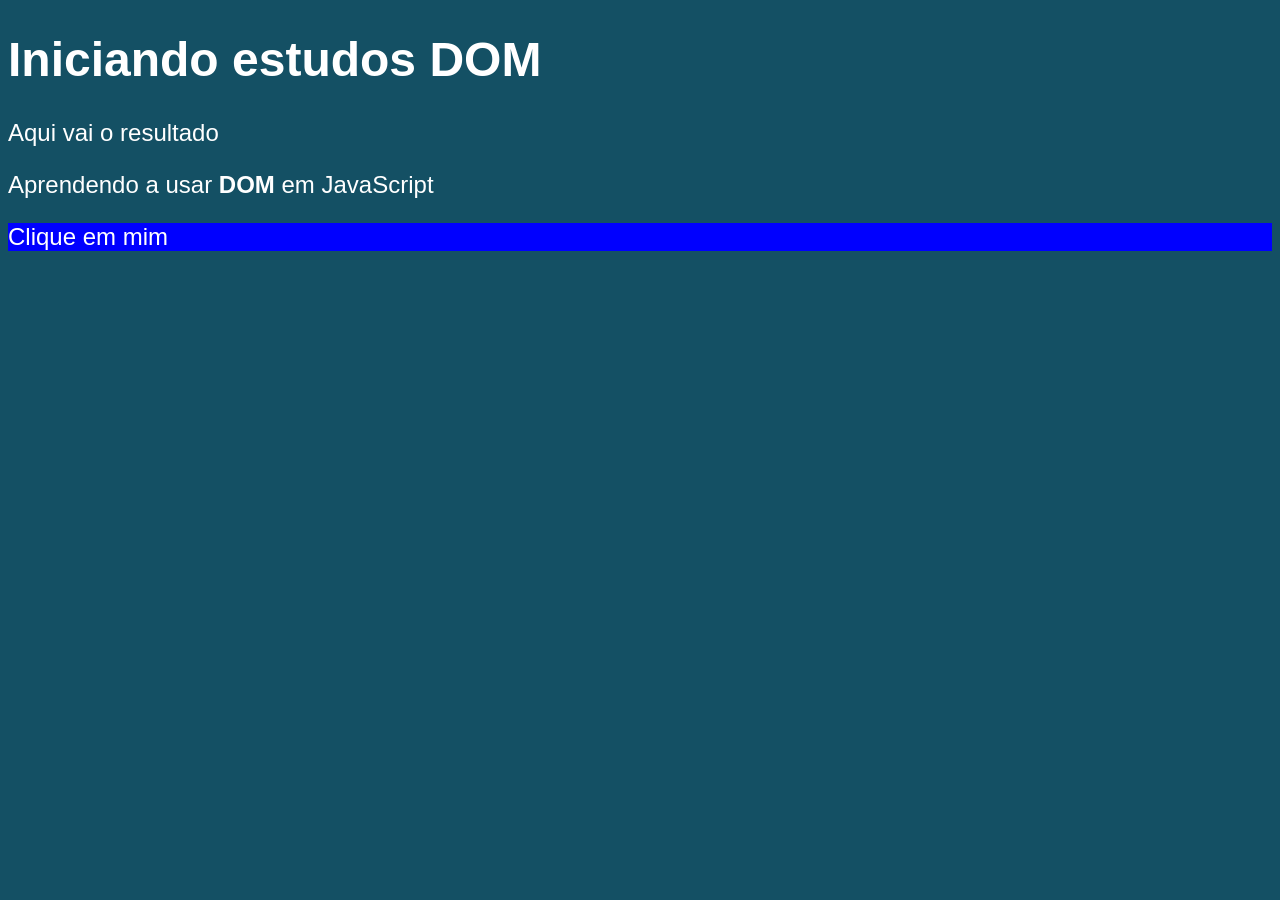
<file: ex005/index.html>
<!DOCTYPE html>
<html lang="pt-br">
<head>
    <meta charset="UTF-8">
    <meta name="viewport" content="width=device-width, initial-scale=1.0">
    <title>Aprendendo DOM</title>
    <style>
        body {
            background-color: rgb(20, 80, 100);
            color: white;
            font-family: Arial, Helvetica, sans-serif;
            font-size: 18pt;
        }
    </style>
</head>
<body>
    <h1>Iniciando estudos DOM</h1>
    <p>Aqui vai o resultado</p>
    <p>Aprendendo a usar <strong>DOM</strong> em JavaScript</p>
    <div class="msg">Clique em mim</div>
    <script>
        var corpo = window.document.body
        var p1 = window.document.getElementsByTagName('p')[1]
        /*
        var d = window.document.getByElementsById('msg')
        d.style.background = 'green'
        d.innerText = 'Estou aguardando...'
        */
        var d = window.document.querySelector('div.msg')
        d.style.background = 'blue'
    </script>
</body>
</html>
</file>
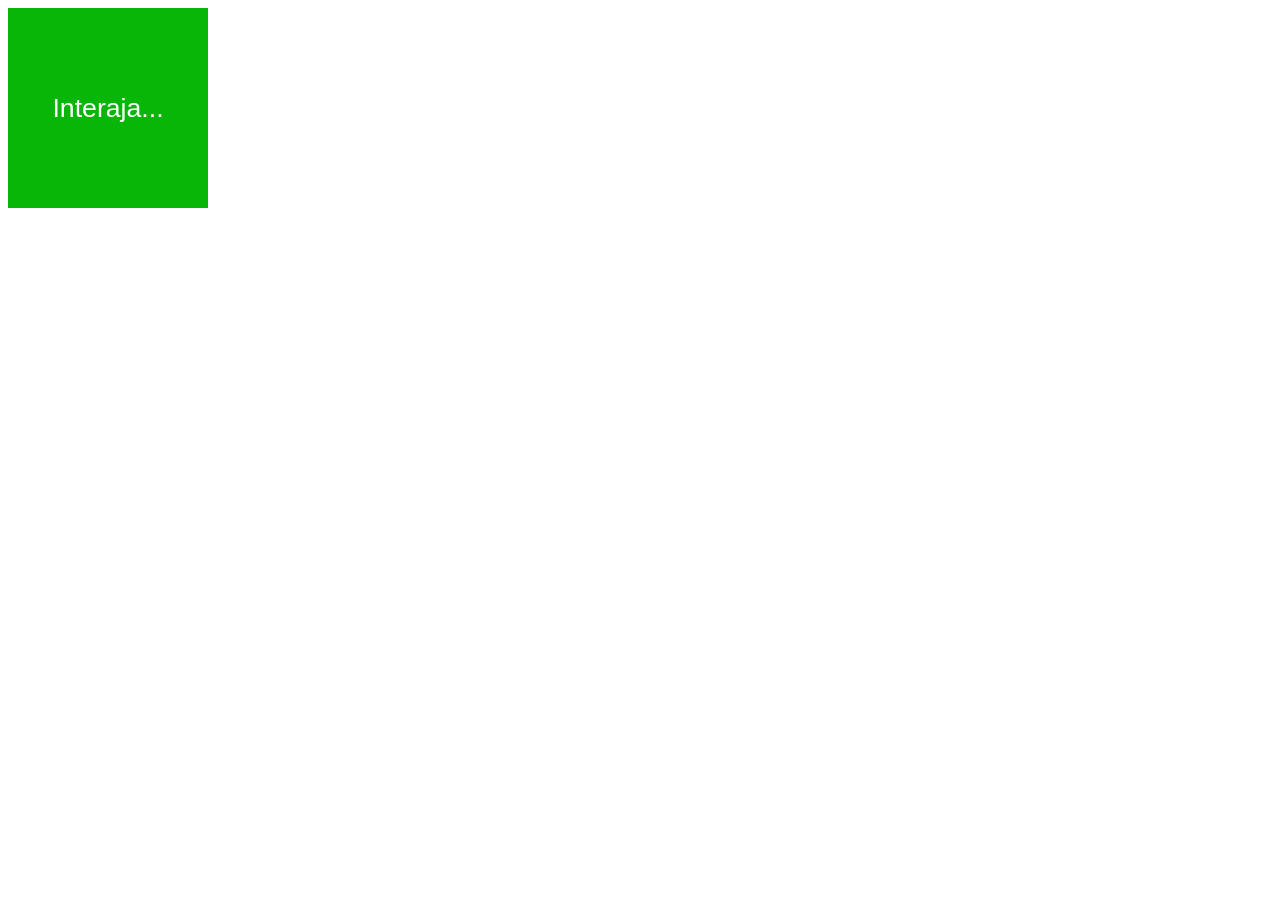
<file: ex006/index.html>
<!DOCTYPE html>
<html lang="pt-br">
<head>
    <meta charset="UTF-8">
    <meta name="viewport" content="width=device-width, initial-scale=1.0">
    <title>Eventos DOM</title>
    <style>
        div#area {
            font: normal 20pt Arial;
            background-color: rgb(7, 182, 7);
            color: white;
            width: 200px;
            height: 200px;
            text-align: center;
            line-height: 200px;
        }
    </style>
</head>
<body>
    <div id="area">Interaja...</div>

    <script>
        
        area.addEventListener('click', clicar)
        area.addEventListener('mouseenter', entrou)
        area.addEventListener('mouseout', saiu)
        
        function clicar(){
            let area = window.document.getElementById('area')
            area.innerText = 'Clicou!'
            area.style.background = 'red'
        };

        function entrou() {
            let area = window.document.getElementById('area')
            area.innerText = 'Entrou!'
            area.style.background = 'rgb(7, 182, 7)'
        }

        function saiu() {
            let area = window.document.getElementById('area')
            area.innerText = 'Saiu!'
            area.style.background = 'rgb(7, 182, 7)'
        }
    </script>
</body>
</html>
</file>
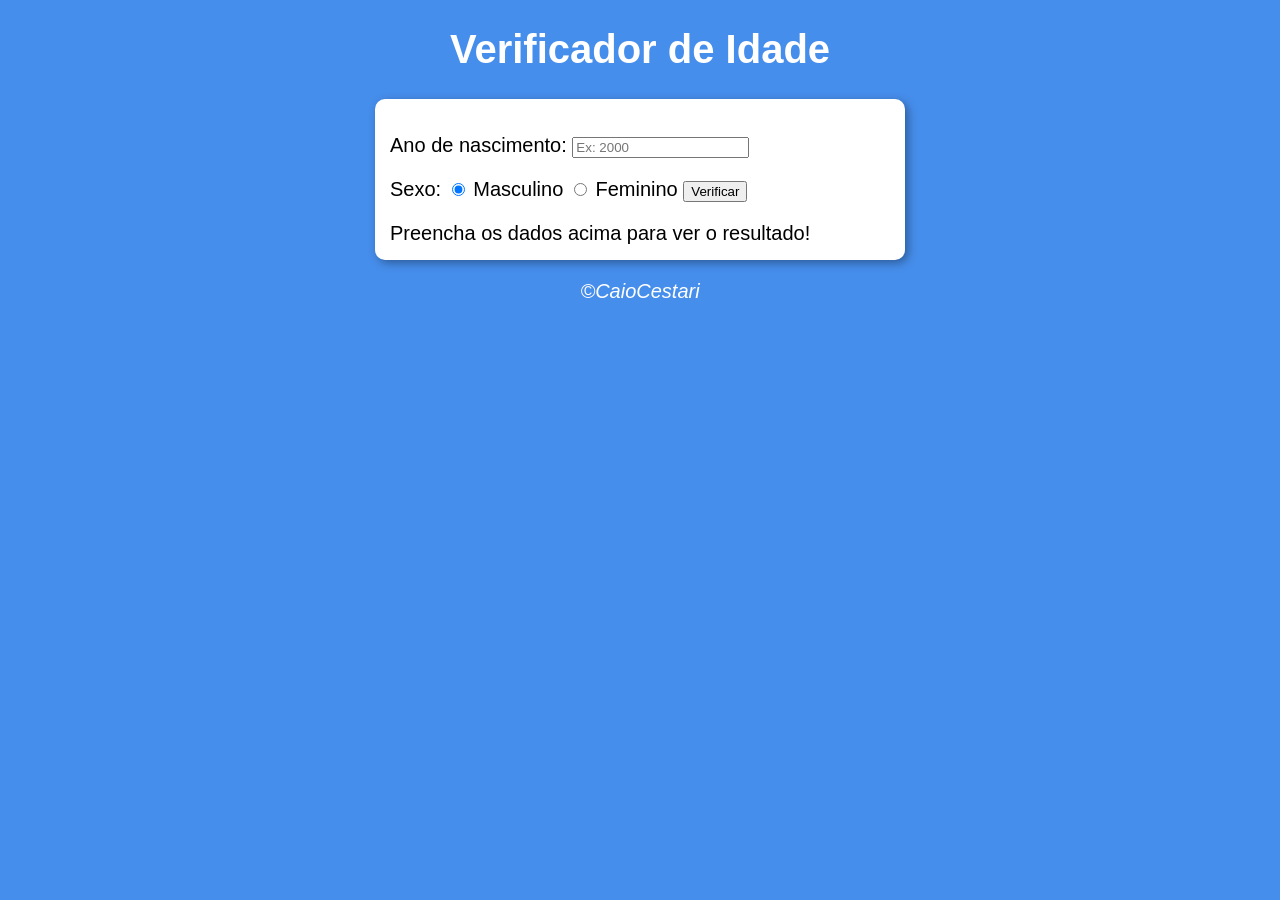
<file: ex10/index.html>
<!DOCTYPE html>
<html lang="en">
<head>
    <meta charset="UTF-8">
    <meta name="viewport" content="width=device-width, initial-scale=1.0">
    <link rel="stylesheet" href="style.css">
    <title>Verificador de Idade</title>
</head>
<body>
    <header>
        <h1>Verificador de Idade</h1>
    </header>
    <section>
        <div>
            <p>
                Ano de nascimento: <input type="number" name="txtano" id="txtano" placeholder="Ex: 2000">
            </p>
            <p>
                Sexo:
                <input type="radio" name="radsex" id="mas" checked>
                <label for="mas">Masculino</label>
                <input type="radio" name="radsex" id="fem">
                <label for="fem">Feminino</label>
                <input type="button" value="Verificar" onclick="verificar()">
            </p>
        </div>
        <div id="res">
            Preencha os dados acima para ver o resultado!
        </div>
    </section>
    <footer>
        <p>&copy;CaioCestari</p>
    </footer>
    <script src="index.js"></script>
</body>
</html>
</file>
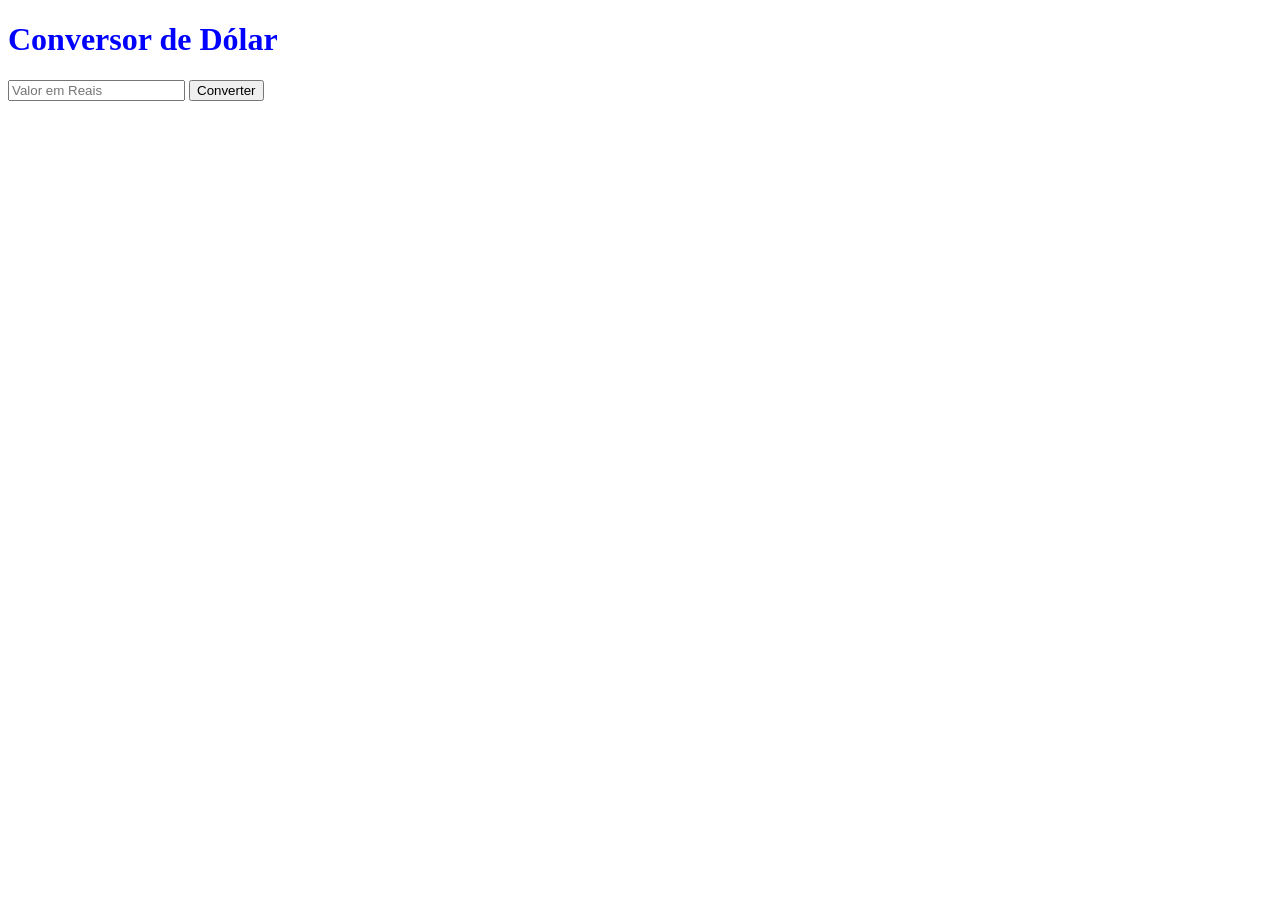
<file: ex09/ex3/index.html>
<!DOCTYPE html>
<html lang="pt-br">
<head>
    <meta charset="UTF-8">
    <meta name="viewport" content="width=device-width, initial-scale=1.0">
    <title>Manipulando DOM</title>
</head>
<body>
    <h1>Conversor de Dólar</h1>
    <input type="number" placeholder="Valor em Reais">
    <button onclick="converter()">Converter</button>
</body>
<script>
     const valorReal = document.querySelector("input");
     document.querySelector("h1").style.color="blue"

    
     function converter(){
        const valorConvertido = valorReal.value / 5

        alert(`O valor em dólar é ${valorConvertido} dólares`)
     }
</script>
</html>
</file>
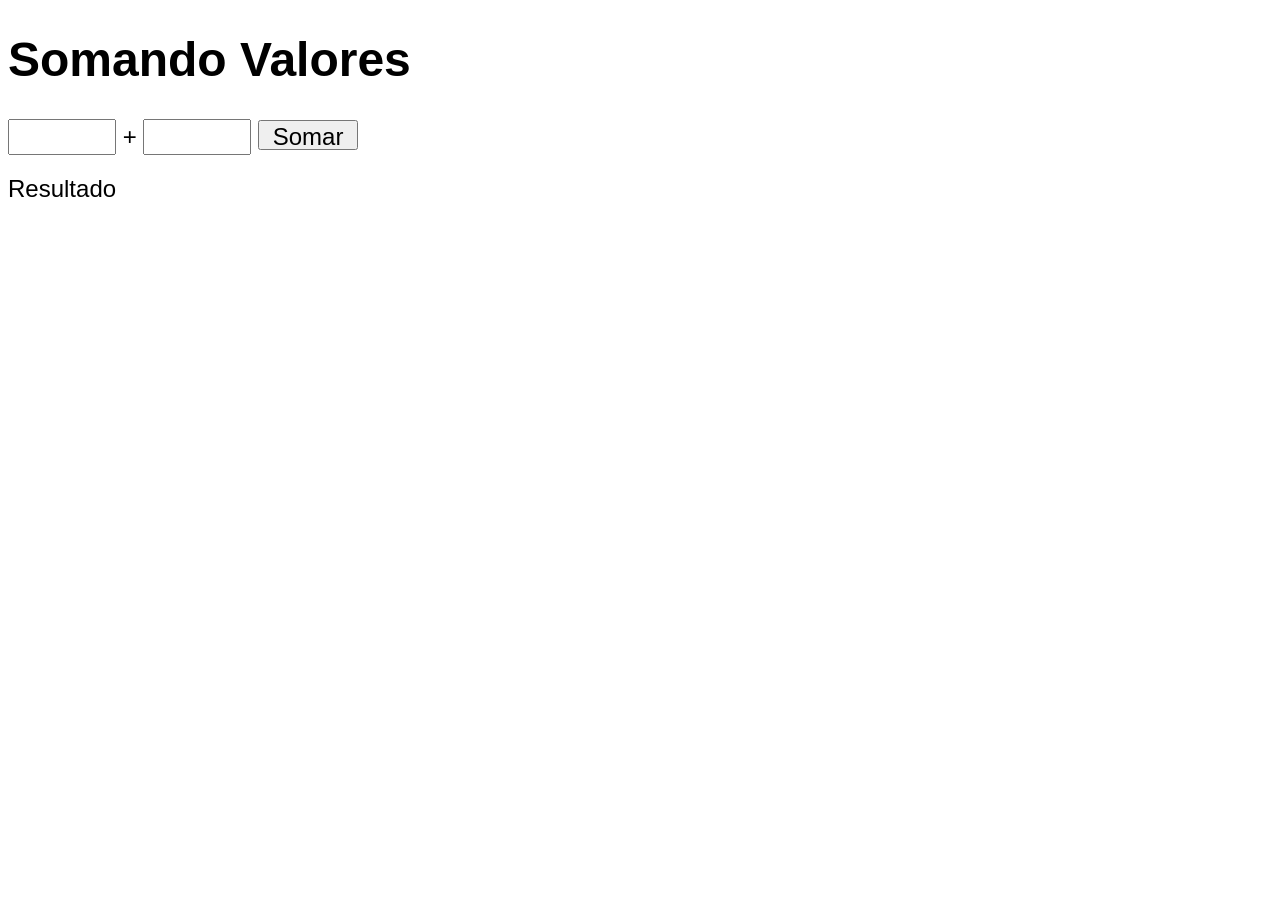
<file: ex006/index2.html>
<!DOCTYPE html>
<html lang="pt-br">
<head>
    <meta charset="UTF-8">
    <meta name="viewport" content="width=device-width, initial-scale=1.0">
    <title>Somando Números</title>
    <style>
        body {
            font: normal 18pt Arial;
        }
        input {
            font: normal 18pt Arial;
            width: 100px;
            height: 30px;
        }
        div#res {
            margin-top: 20px;
        }
    </style>
</head>
<body>
    <h1>Somando Valores</h1>
    <input type="number" name="txtn1" id="txtn1"> +
    <input type="number" name="txtn2" id="txtn2">
    <input type="button" value="Somar" onclick="somar()">

    <div id="res">Resultado</div>

    <script> // let tn2 = window.document.querySelector('input#txtn2') este metodo tambem funcionaria.
        function somar() {
            let tn1 = window.document.getElementById('txtn1')
            let tn2 = window.document.getElementById('txtn2')
            let res = window.document.getElementById('res')
            let n1 = Number(tn1.value)
            let n2 = Number(tn2.value)
            let s = n1 + n2
            res.innerHTML = `A soma entre ${n1} e ${n2} é igual a ${s}`
        }
    </script>
</body>
</html>
</file>
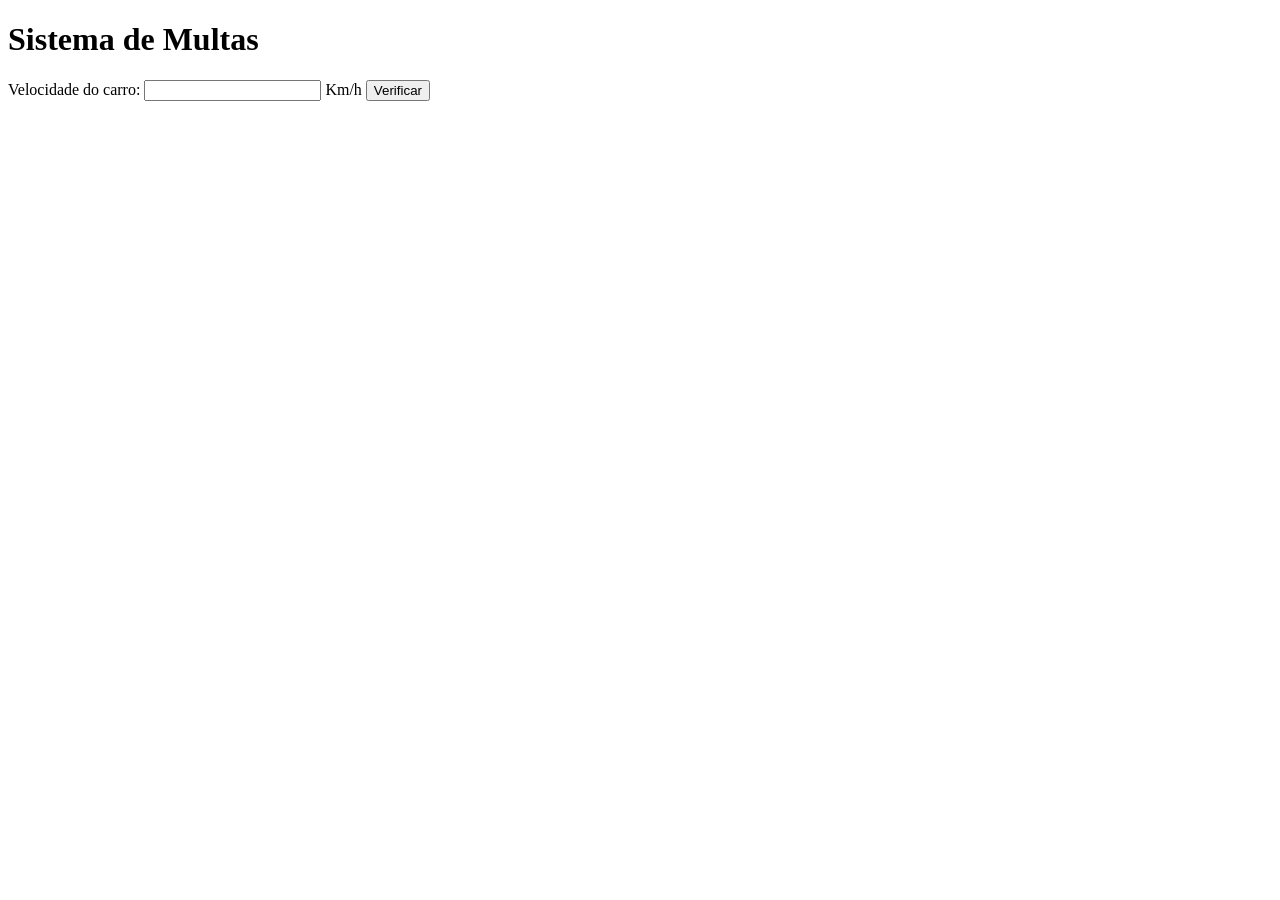
<file: ex007/ex3.html>
<!DOCTYPE html>
<html lang="pt-br">
<head>
    <meta charset="UTF-8">
    <meta name="viewport" content="width=device-width, initial-scale=1.0">
    <title>DETRAN</title>
</head>
<body>
    <h1>Sistema de Multas</h1>
    Velocidade do carro: <input type="number" name="txtvel" id="txtvel"> Km/h
    <input type="button" value="Verificar" onclick="calcular()">
    <div id="res"></div>

    <script>

        function calcular() {
             let txtv = window.document.getElementById('txtvel')
             let res = window.document.getElementById('res')
             let vel = Number(txtv.value)
             res.innerHTML = `<p>Sua velocidade atual é de <strong>${vel}Km/h</strong></p>`
             if (vel > 60) {
                res.innerHTML += `<p>Você está sendo <strong>Multado</strong> por excesso de velocidade!`
             }
             res.innerHTML += `<p>Dirija sempre com cinto de segunça!`
        }
    </script>
</body>
</html>
</file>
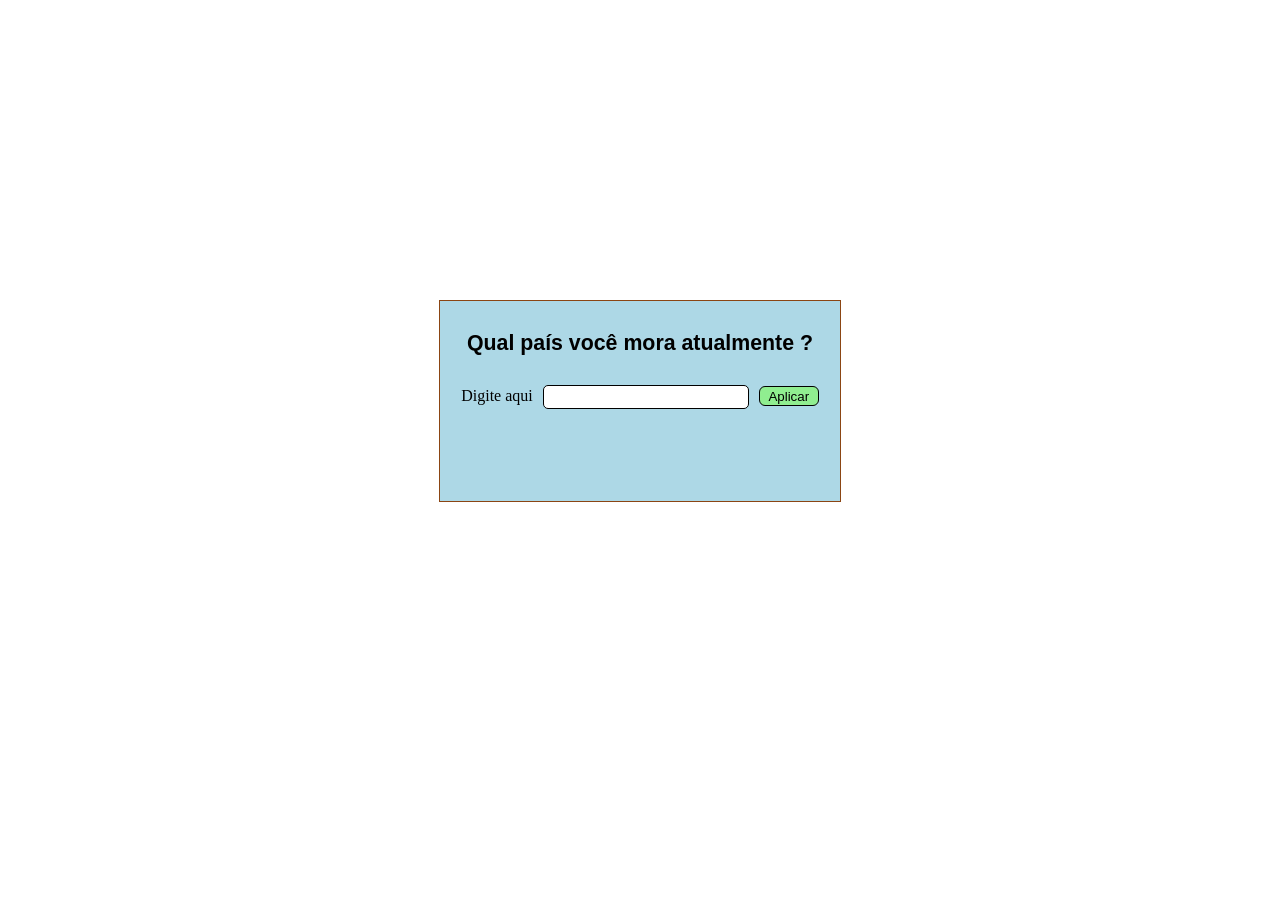
<file: ex007/ex4.html>
<!DOCTYPE html>
<html lang="pt-br">
<head>
    <meta charset="UTF-8">
    <meta name="viewport" content="width=device-width, initial-scale=1.0">
    <title>WhereLiving</title>
    <style>
        body {
            margin: 0;
            height: 100vh;
            display: flex;
            justify-content: center;
            align-items: center;
        }
        h1 {
            margin-top: 30px;
            text-align: center;
            font: bold 16pt Arial; 
        }
        #container {
            display: flex;
            justify-content: center;
        }
        #container > input#txtpais {
            margin: 15px 10px;
            width: 200px;
            height: 20px;
            border-radius: 5px;
            border: 1px solid black;

        }
        
        #container > label {
            margin-top: 17px;
        }

        #container > input#btn-apply {
            width: 60px;
            height: 20px;
            text-align: center;
            margin-top: 16px;
            border-radius: 6px;
            background-color: lightgreen;
            border: solid 1px black;
        }
        #containermax {
            margin: auto;
            margin-top: 300px;
            border: 1px solid saddlebrown;
            width: 400px;
            height: 200px;
            background-color: lightblue;
        }
        div#res {
            text-align: initial;
            padding-left: 25px;
            padding-top: 25px;
        }
    </style>
</head>
<body>
    <div id="containermax">
        <h1>Qual país você mora atualmente ?</h1>
           <div id="container">
           <label for="txtpais">Digite aqui</label> <input type="text" name="txtpais" id="txtpais">
           <input type="button" value="Aplicar" onclick="aplicar()" id="btn-apply">
           </div>
        
           <div id="res"></div>
    </div>

   <script>

    function aplicar() {
        let morada = window.document.getElementById('txtpais')
        let pais = morada.value.trim()
        let res = document.getElementById('res')
        
        if (pais === '') {
            res.innerHTML = '⚠️ Por favor, digite o nome do país!'
            return
        }
        
        if (pais.toLowerCase() === 'brasil') {
            res.innerHTML = `Você é Brasileiro!`
        } else {
            res.innerHTML = `Você é Estrangeiro!`
        }
    }

   </script>
</body>
</html>
</file>
<file: ex10/style.css>
body {
    background-color: rgb(70, 142, 236);
    font: normal 15pt Arial;
}

header {
    color: white;
    text-align: center;
}

section {
    background-color: white;
    width: 500px;
    margin: auto;
    padding: 15px;
    border-radius: 10px;
    box-shadow: 3px 3px 10px rgba(0, 0, 0, 0.36)
}

footer {
    color: white;
    text-align: center;
    font-style: italic;
}
</file>
